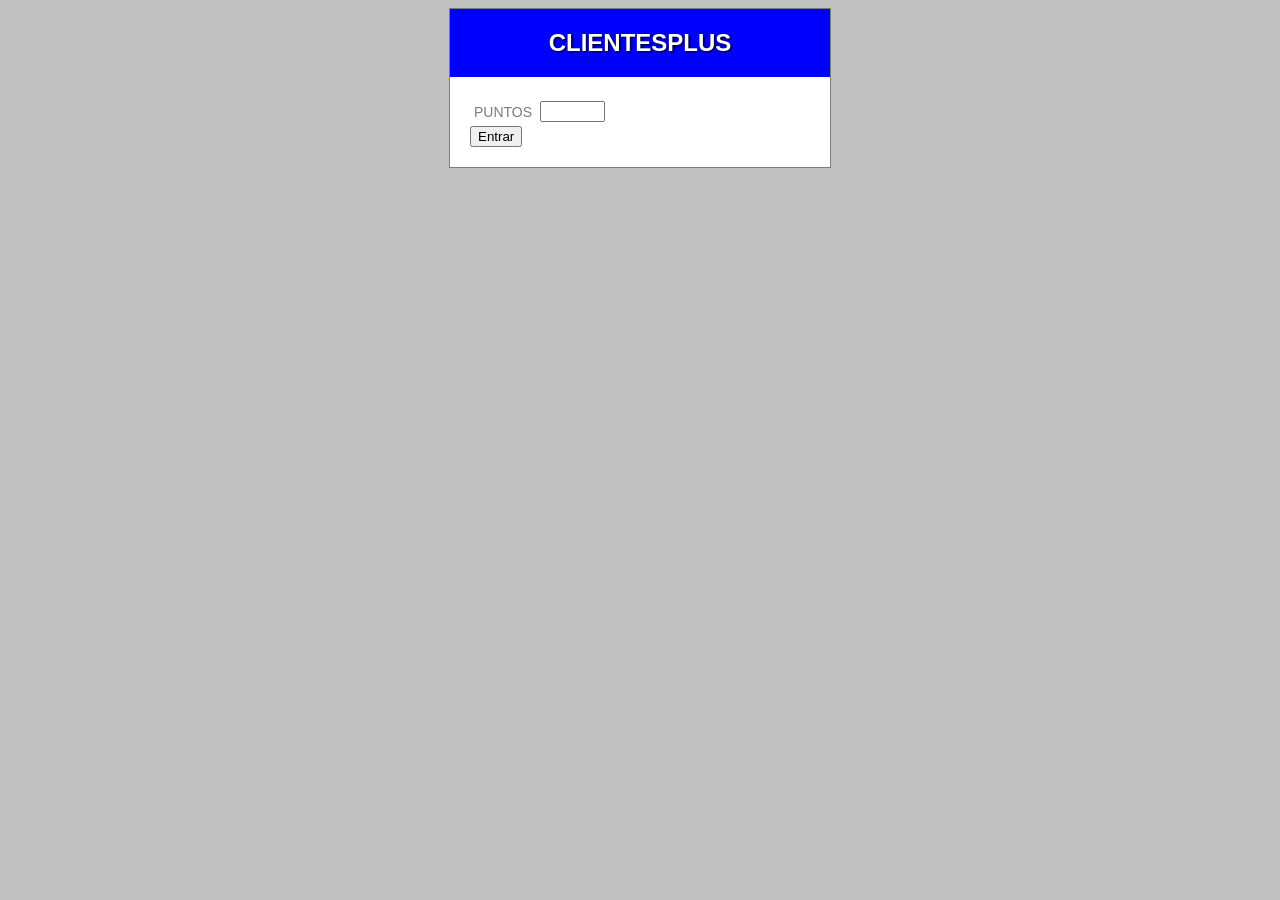
<file: soluciones09/clientesplus/index.html>
<!DOCTYPE html>
<html>
<head>
<meta charset="UTF-8">
<link href="default.css" rel="stylesheet" type="text/css" />
</head>
<body>
<div id="container" style="width: 380px;">
<div id="header">
<h1>CLIENTESPLUS</h1>
</div>
<div id="content">



	<form name='entrada' method="POST" action="./verpuntos.php">
		<table style="border: node;">
			<tr>
				<td>PUNTOS </td>
				<td><input type="text" name="puntos" size="6"></td>
			</tr>
		</table>
		<input type="submit" name="orden" value="Entrar">
	</form>
</div>
</div>
</body>
</html>
</file>
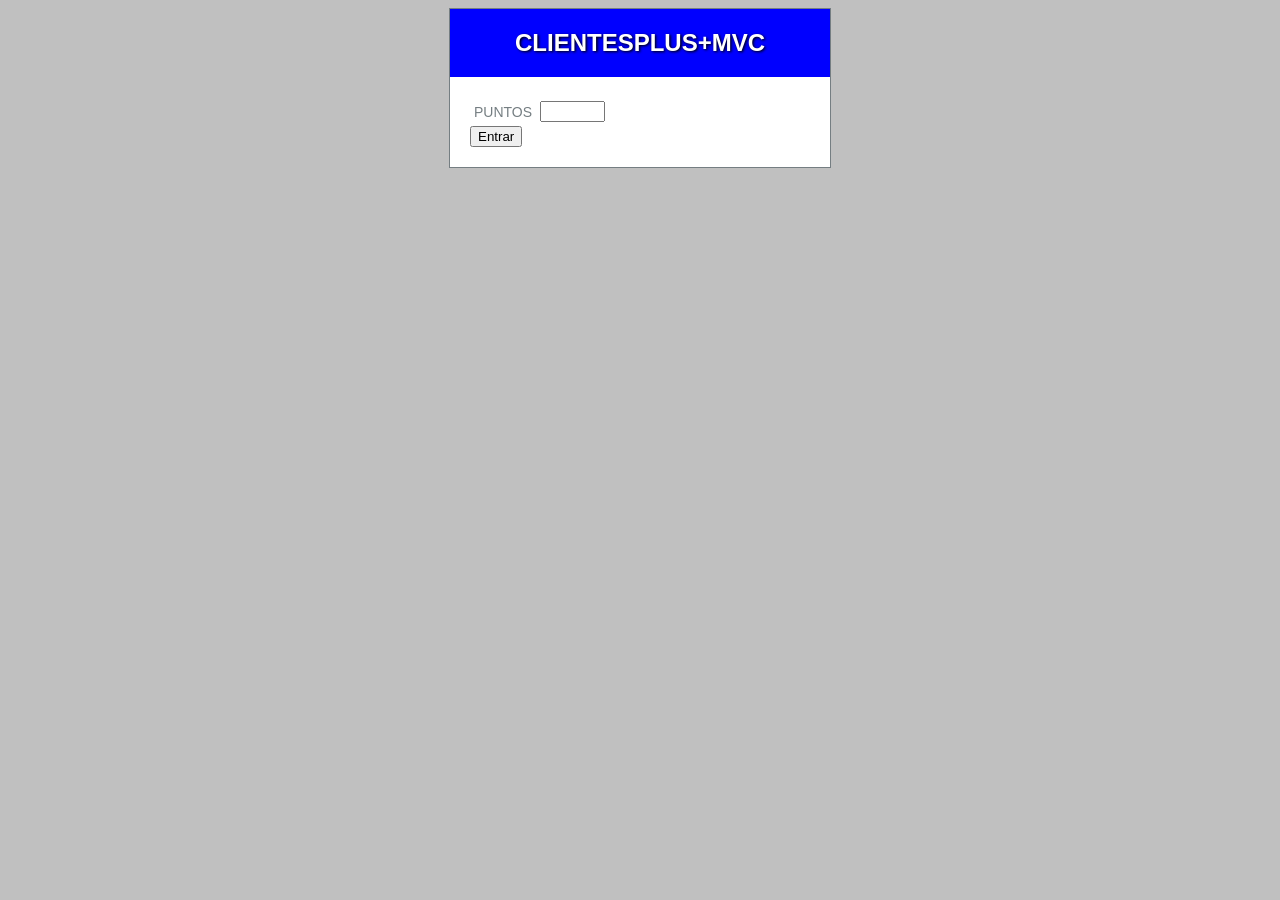
<file: soluciones09/clientesplusMVC/index.html>
<!DOCTYPE html>
<html>
<head>
<meta charset="UTF-8">
<link href="default.css" rel="stylesheet" type="text/css" />
</head>
<body>
<div id="container" style="width: 380px;">
<div id="header">
<h1>CLIENTESPLUS+MVC</h1>
</div>
<div id="content">



	<form name='entrada' method="POST" action="./verpuntos.php">
		<table style="border: node;">
			<tr>
				<td>PUNTOS </td>
				<td><input type="text" name="puntos" size="6"></td>
			</tr>
		</table>
		<input type="submit" name="orden" value="Entrar">
	</form>
</div>
</div>
</body>
</html>
</file>
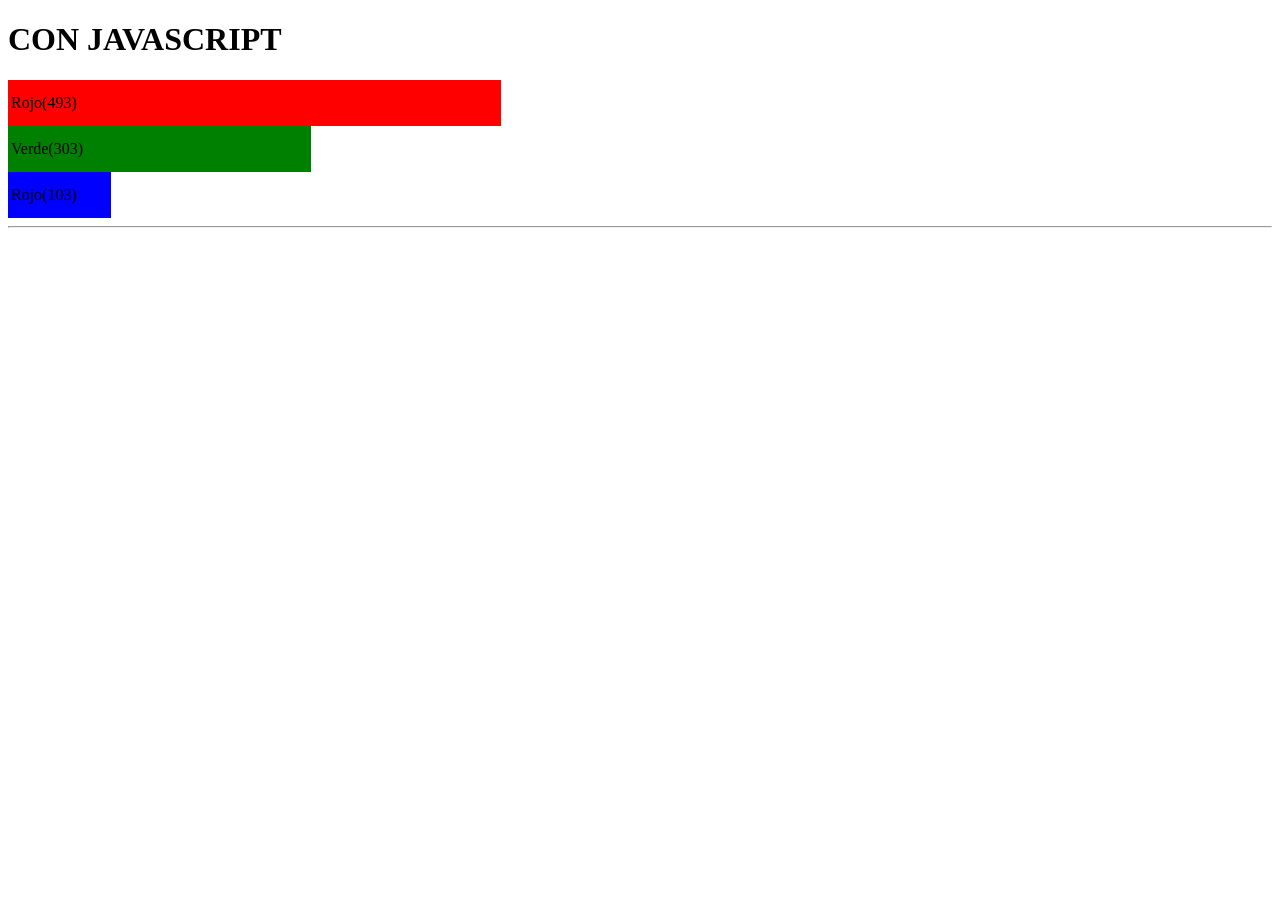
<file: soluciones01/07.html>
<!-- VERSION DONDE TODOS ESTA GENERADO POR EL CLIENTE -->
<!DOCTYPE html>
<html>
<head>
<meta charset="UTF-8">
<style>
table, td, th {
	border: 0px;
}
</style>
</head>
<script>
	function random_int(min, max) {
		return Math.floor((Math.random() * (max - min + 1)) + min);
	}
	
	function generar() {
		var nred  =  random_int(50,500);
		var ngreen = random_int(50,500);
		var nblue  = random_int(50,500);
		document.getElementById("tred")  .width  =  nred; 
		document.getElementById("tgreen").width  =  ngreen;
		document.getElementById("tblue") .width  =  nblue;
		document.getElementById("vred") .innerHTML   = " Rojo("+nred+")";
		document.getElementById("vgreen").innerHTML  = " Verde("+ngreen+")";
		document.getElementById("vblue") .innerHTML  = " Rojo("+nblue+")";
		setTimeout(generar,2000);
		
	}
	
</script>
<body onload="generar()">
	<h1> CON JAVASCRIPT </h1>
   
    <table style="background-color:red" id="tred">
		<tr>
			<td  id="vred" height="40px"></td>
		</tr>
	</table>
   <table style="background-color:green" id="tgreen">
		<tr>
			<td id="vgreen"  height="40px"></td>
		</tr>
	</table>	
	<table style="background-color:blue"  id="tblue">
		<tr>
			<td  id= "vblue" height="40px"></td>
		</tr>
	</table>
   
<hr>
</body>
</html>
</file>
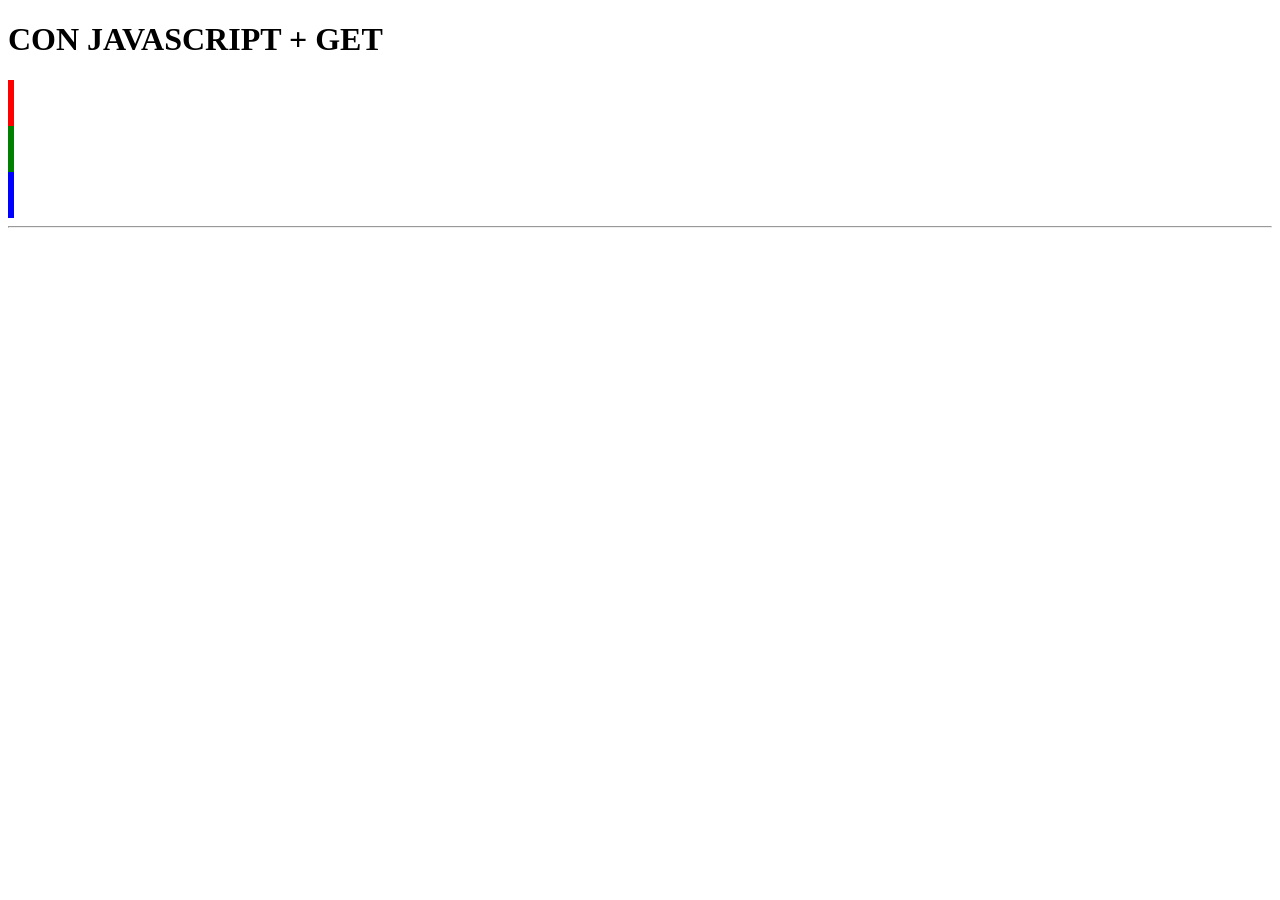
<file: soluciones01/07c.html>
<!-- VERSIÓN CLIENTE: PIDE LOS DATOS Y GENERA LA VISTA -->
<!DOCTYPE html>
<html>
<head>
<meta charset="UTF-8">
<style>
table, td, th {
	border: 0px;
}
</style>
</head>
<script>
	
  const cargardatos = async () => {
  const url = "07s.php";
  const res = await fetch(url);
  var datos = await res.json();
  var nred  =  datos[0];
  var ngreen = datos[1];
  var nblue  = datos[2];
  document.getElementById("tred")  .width  =  nred; 
  document.getElementById("tgreen").width  =  ngreen;
  document.getElementById("tblue") .width  =  nblue;
  document.getElementById("vred") .innerHTML   = " Rojo("+nred+")";
  document.getElementById("vgreen").innerHTML  = " Verde("+ngreen+")";
  document.getElementById("vblue") .innerHTML  = " Rojo("+nblue+")";
  setTimeout (cargardatos,2000);
};
	
	
</script>
<body onload="cargardatos()">
	<h1> CON JAVASCRIPT + GET </h1>
   
    <table style="background-color:red" id="tred">
		<tr>
			<td  id="vred" height="40px"></td>
		</tr>
	</table>
   <table style="background-color:green" id="tgreen">
		<tr>
			<td id="vgreen"  height="40px"></td>
		</tr>
	</table>	
	<table style="background-color:blue"  id="tblue">
		<tr>
			<td  id= "vblue" height="40px"></td>
		</tr>
	</table>
   
<hr>
</body>
</html>
</file>
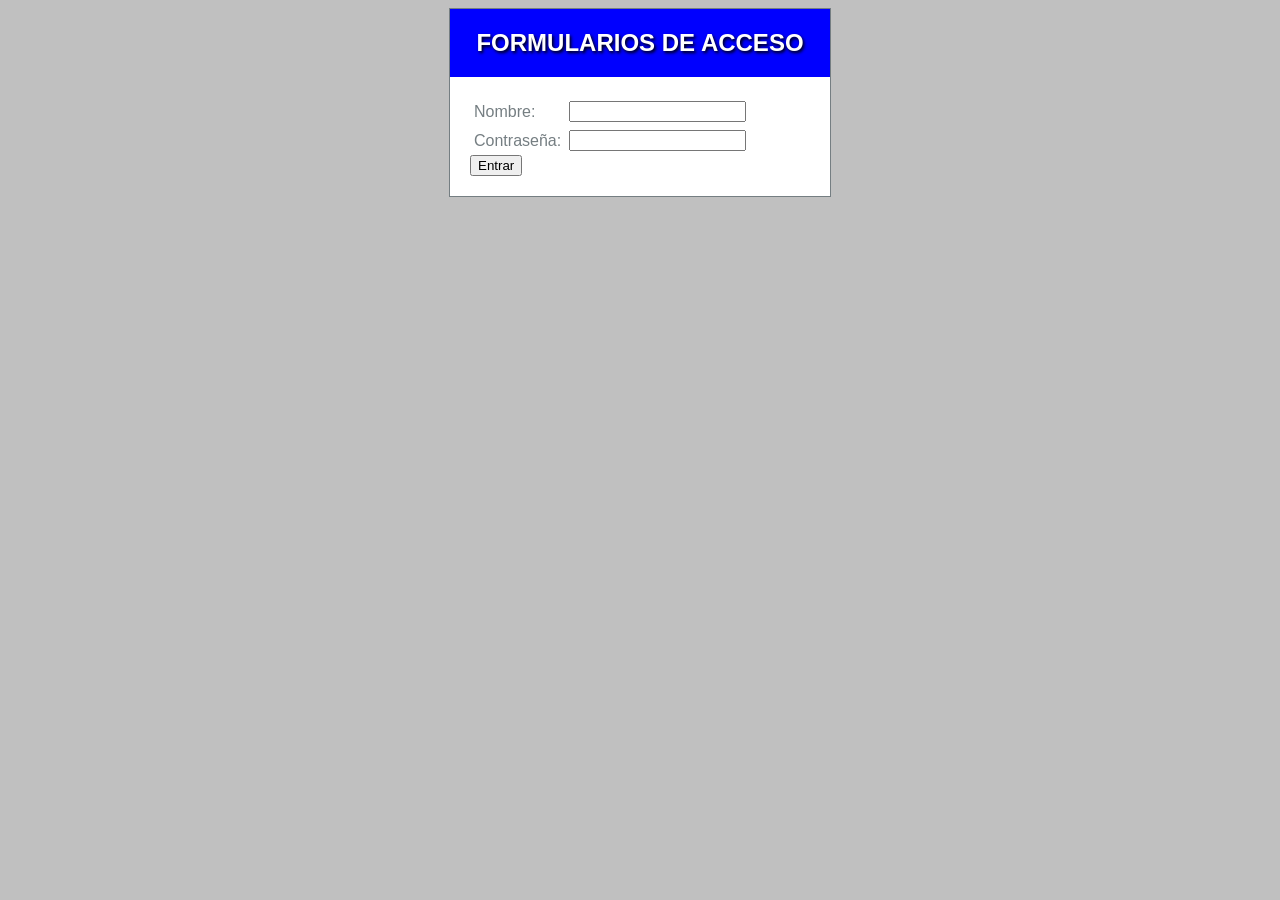
<file: soluciones04/01.html>
<!DOCTYPE html>
<html>
<head>
<meta charset="UTF-8">
<link href="default.css" rel="stylesheet" type="text/css" />
</head>
<body>
	<div id="container" style="width: 380px;">
		<div id="header">
			<h1>FORMULARIOS DE ACCESO</h1>
		</div>

		<div id="content">

			<form name='entrada' method="get" action="01.php">
				<table  style="border: node; ">
					<tr>
						<td>Nombre:</td>
						<td><input type="text" name="nombre" size="20"></td>
					</tr>
					<tr>
						<td>Contraseña:</td>
						<td><input type="password" name="clave" size="20"></td>
					</tr>
				</table>
				<input type="submit" name="orden" value="Entrar">
			</form>
		</div>
	</div>
</body>
</html>
</file>
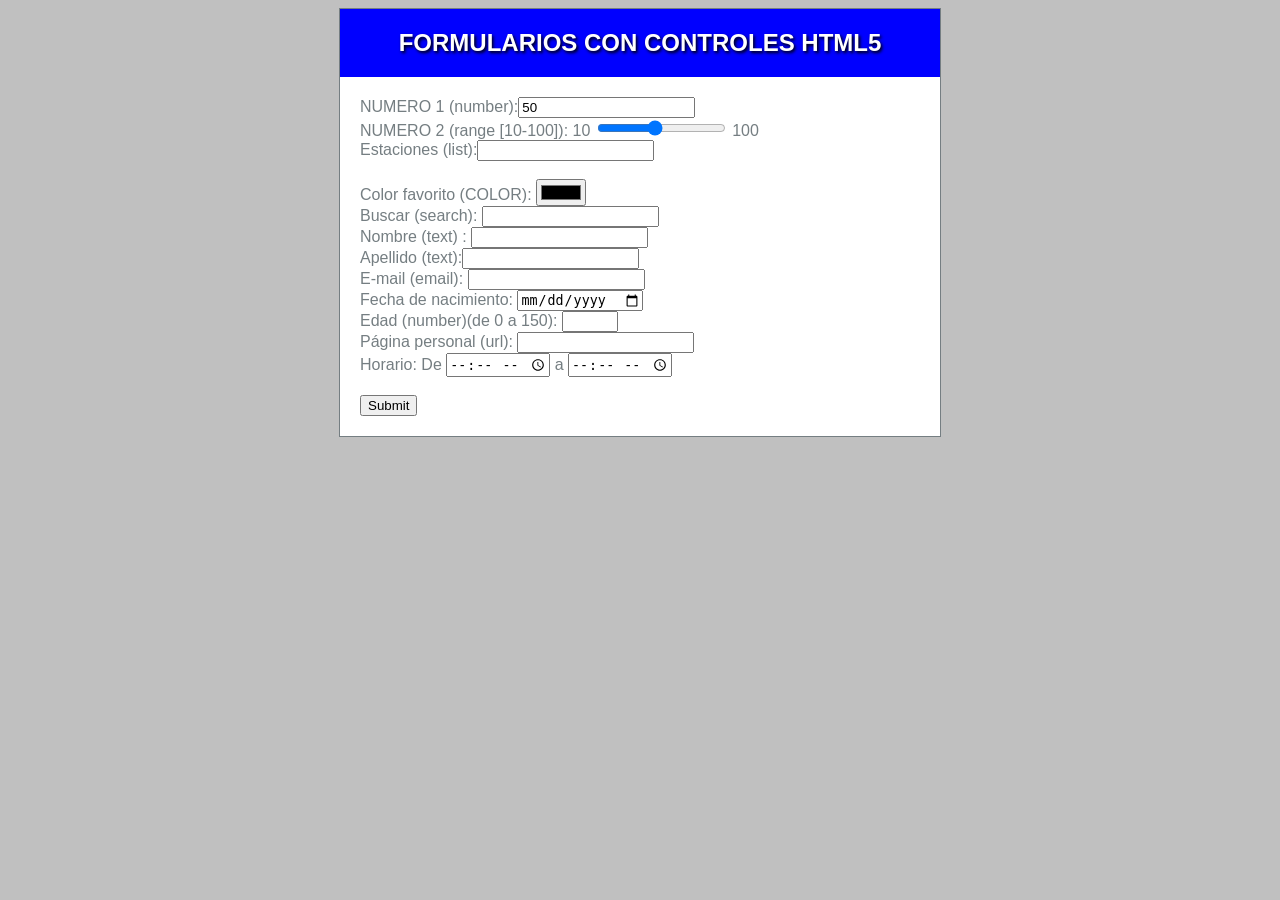
<file: soluciones04/03.html>
<!DOCTYPE html>
<html>
<head>
<meta charset="UTF-8">
<link href="default.css" rel="stylesheet" type="text/css" />
</head>
<body>
	<div id="container"  style="width: 600px;">
		<div id="header">
			<h1>FORMULARIOS CON CONTROLES HTML5</h1>
		</div>

		<div id="content">
			<form autocomplete="on" action="03.php">
	

				NUMERO 1 (number):<input type="number" name="numero1" value="50" /><br>
				NUMERO 2 (range [10-100]): 10 <input type="range" name="numero2"  min="10" max="100" value="50" /> 100
	            <br>
				Estaciones (list):<input list="estaciones" name="estacion">
				<datalist id="estaciones">
					<option value="Primavera">
					<option value="Verano">
					<option value="Otoño">
					<option value="Invierno">
				</datalist><br>
				<br /> Color favorito (COLOR):
				<input type="color"name="colorFavorito"> <br />
				 Buscar (search): <input type="search" name="busca"> <br /> 
				 Nombre (text) : <input type="text" name="nombre"> <br />
				 Apellido (text):<input type="text" name="apellido"> <br /> 
				 E-mail (email): <input type="email" name="email" autocomplete="off"> <br />
				Fecha de nacimiento: <input type="date" name="fecha"> <br /> 
				Edad (number)(de 0 a 150): <input type="number" name="edad" min="0" max="150"> <br /> 
				Página personal (url): <input type="url" name="paginaPersonal"> <br>
				Horario: De <input type="time" name="horaEntrada"> a <input type="time" name="horaSalida">
				<br /> 
				
				<br /> <input type="submit">
				
			</form>

		</div>
	</div>
</body>
</html>
</file>
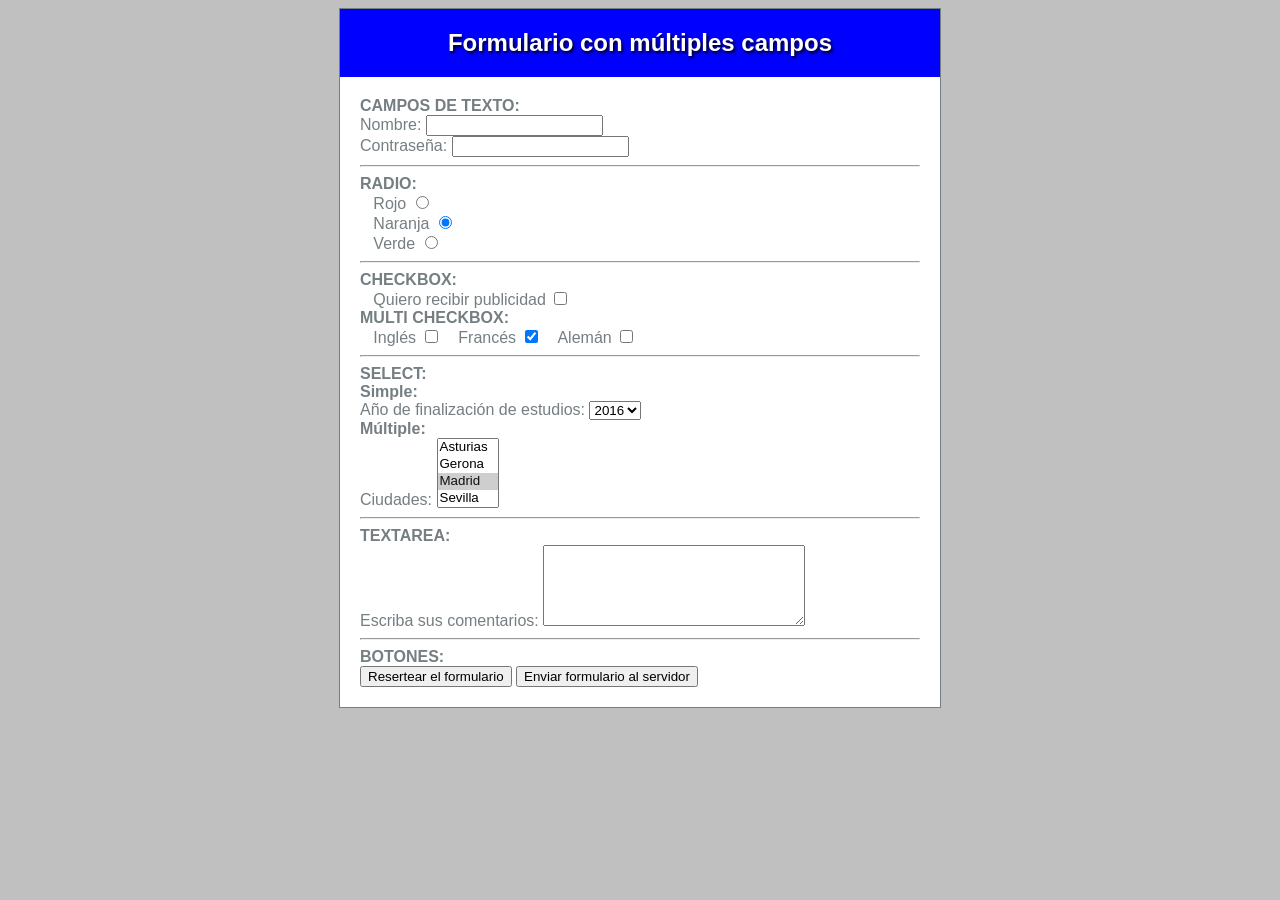
<file: soluciones04/04.html>
<!DOCTYPE html>
<html>
<head>
<meta charset="UTF-8">
<link href="default.css" rel="stylesheet" type="text/css" />
</head>
<body>
	<div id="container" style="width: 600px;">
		<div id="header">
			<h1>Formulario con múltiples campos</h1>
		</div>

		<div id="content">
			<form name="f1" action="04.php" method="get">
				<b>CAMPOS DE TEXTO:</b> <br /> Nombre: <input type="text"
					name="txtNombre" /> <br /> Contraseña: <input
					type="password" name="pswClave" /> <br />
				<hr />
				<b>RADIO:</b> <br /> &nbsp;&nbsp;
				 Rojo <input type="radio" value="Rojo" name="rdSemaforo" /> <br /> &nbsp;&nbsp;
				 Naranja <input type="radio" value="Naranja" name="rdSemaforo" checked="checked" />
				<br /> &nbsp;&nbsp; 
				 Verde <input type="radio" value="Verde" name="rdSemaforo" /> <br />
				<hr />
				<b>CHECKBOX:</b> <br /> &nbsp;&nbsp; Quiero recibir publicidad <input
					type="checkbox" name="cbPublicidad" value="Publicidad" /> <br />
				<b>MULTI CHECKBOX:</b> <br />
				<!-- Se declara el nombre terminado en [] para tratarlo en PHP como un array -->
				&nbsp;&nbsp; <label>Inglés</label> <input type="checkbox"
					name="cbIdioma[]" value="English" /> &nbsp;&nbsp; Francés <input
					type="checkbox" name="cbIdioma[]" checked="checked"
					value="Français" /> &nbsp;&nbsp; Alemán <input type="checkbox"
					name="cbIdioma[]" value="Deutch" />
				<hr />
				<b>SELECT: </b> <br /> <b>Simple:</b> <br /> Año de finalización
				de estudios: <select name="selAnioFinEstudios">
					<option value="2015">2015</option>
					<option value="2016" selected="selected">2016</option>
					<option value="2017">2017</option>
					<option value="2018">2018</option>
					<option value="2019">2019</option>
					<option value="2020">2020</option>
				</select>
				
				
				 <br /> <b>Múltiple:</b> <br /> Ciudades:
				<!-- Se declara el nombre terminado en [] para tratarlo en PHP como un array -->
				<select name="selCodigosPostales[]" multiple="multiple">
					<option value="33">Asturias</option>
					<option value="17">Gerona</option>
					<option value="28" selected="selected">Madrid</option>
					<option value="41">Sevilla</option>
					<option value="50" selected="selected">Zaragoza</option>
				</select> <br />
				<hr />
				<b>TEXTAREA:</b> <br /> Escriba sus comentarios:
				<textarea name="txaComentarios" rows="5" cols="30"
				 placeholder="Introduzca su comentario">

				</textarea>
				<hr />
				<b>BOTONES:</b> <br /> 
				 <input type="reset"   value="Resertear el formulario" />
				 <input type="submit" value="Enviar formulario al servidor" />

			</form>
		</div>
	</div>
</body>
</html>
</file>
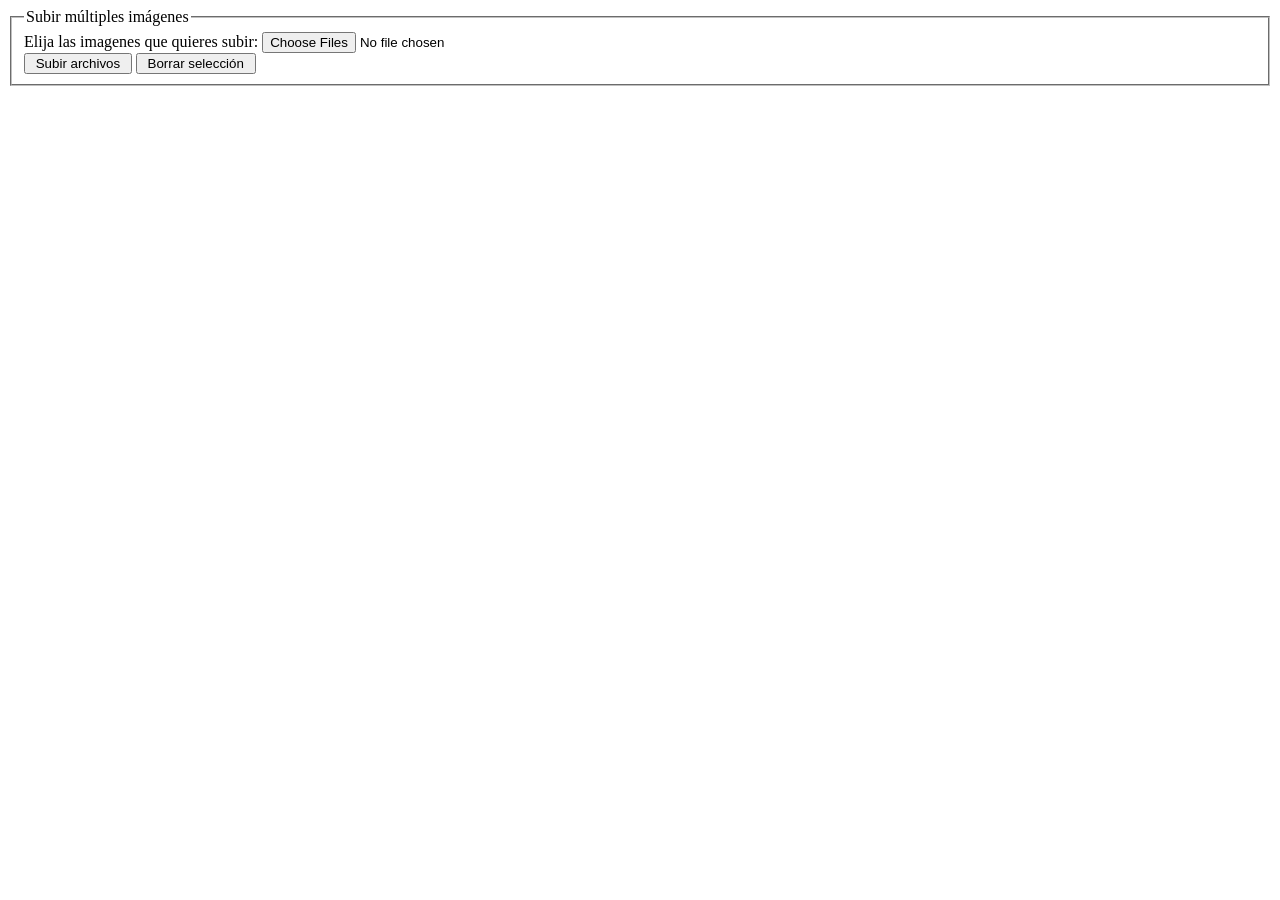
<file: tareas/selectmultiple.html>
<!DOCTYPE html>
<html><head>
<meta http-equiv="content-type" content="text/html; charset=UTF-8">
  <meta charset="UTF-8">
  <title>SUBIR FICHEROS</title>
</head>
<body>
<div>
<form enctype="multipart/form-data" method="post" action="guardarimgmultiple.php">
  <fieldset>
    <legend>Subir múltiples imágenes</legend>
    <label>Elija las imagenes que quieres subir:</label> 
    <!--  200Kbytes -->
    <input type="hidden" name="MAX_FILE_SIZE" value="200000"> 
    <input name="archivos[]" type="file" accept="image/png, image/jpeg" multiple=""> <br>
    <input type="submit" value=" Subir archivos ">
    <input type="reset" value=" Borrar selección ">
  </fieldset>
</form>
</div>

</body></html>
</file>
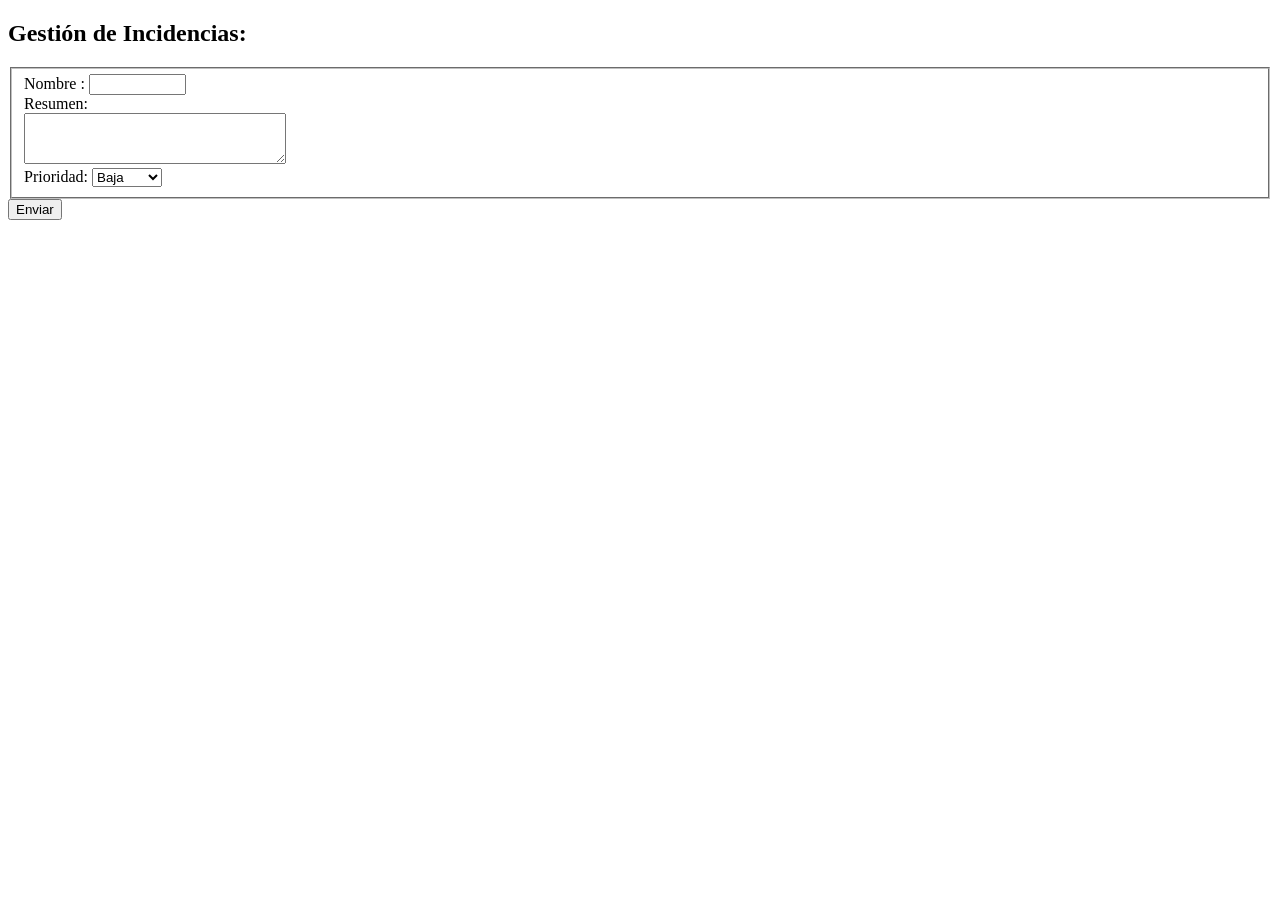
<file: exam/exa01-ejemplo/incidenciasform.html>
<!DOCTYPE html>
<html>
<head>
<meta charset="UTF-8">
<title>Gestión de Incidencias</title>
</head>
<body>
<h2> Gestión de Incidencias:</h2>
<form  action="incidencias.php" method="post">
<fieldset>
Nombre : <input name="nombre" type="text" size="10"><br>
Resumen: <br>
<textarea name="resumen" rows="3" cols="30"></textarea><br>
Prioridad:
<select name="prioridad">
<option value="4" >Baja</option>
<option value="3" >Normal</option>
<option value="2" >Alta</option>
<option value="1" >Urgente</option>
</select> 
</fieldset>
<input type="submit" value="Enviar">
</form>
</body>
</html>
</file>
<file: soluciones09/clientesplus/default.css>
body {
  background: silver;
  text-align: justify;
  font-family: Tahoma, Geneva, sans-serif;
  font-size: 14px;
  color: #757E82;
}

#container {
  margin: 0 auto;
  width: 500px;
  background:#fff;
  border: solid 1px;
}

#header {
  background: blue;
  text-align: center;
  padding: 20px;
  color: white;
  text-shadow: black 0.1em 0.1em 0.2em;
}

#header h1 {
  font-size: 24px;
  margin: 0;
}
#header h2 {
  font-size: 20px;
  margin: 0;
}

#content {
  background: white;
  clear: left;
  padding: 20px;
}

#content h2 {
  color:#000;
  font-size: 160%;
  margin: 0 0 .5em;
}

li {
  padding: 18px;
}

a {
  color: #429;
  text-decoration: none;
}
textarea {
   resize: none;
}

table, th, td {
  border: 0px solid black;
  border-collapse:collapse;
  padding: 4px;
}

#footer {
  color: white;
  background: blue;
  text-align: center;
  padding: 20px;
  margin: 0px;
  height: 1%;
}
</file>
<file: soluciones09/clientesplusMVC/default.css>
body {
  background: silver;
  text-align: justify;
  font-family: Tahoma, Geneva, sans-serif;
  font-size: 14px;
  color: #757E82;
}

#container {
  margin: 0 auto;
  width: 500px;
  background:#fff;
  border: solid 1px;
}

#header {
  background: blue;
  text-align: center;
  padding: 20px;
  color: white;
  text-shadow: black 0.1em 0.1em 0.2em;
}

#header h1 {
  font-size: 24px;
  margin: 0;
}
#header h2 {
  font-size: 20px;
  margin: 0;
}

#content {
  background: white;
  clear: left;
  padding: 20px;
}

#content h2 {
  color:#000;
  font-size: 160%;
  margin: 0 0 .5em;
}

li {
  padding: 18px;
}

a {
  color: #429;
  text-decoration: none;
}
textarea {
   resize: none;
}

table, th, td {
  border: 0px solid black;
  border-collapse:collapse;
  padding: 4px;
}

#footer {
  color: white;
  background: blue;
  text-align: center;
  padding: 20px;
  margin: 0px;
  height: 1%;
}
</file>
<file: soluciones04/default.css>
body {
  background: silver;
  text-align: justify;
  font-family: Tahoma, Geneva, sans-serif;
  font-size: 16px;
  color: #757E82;
}

#container {
  margin: 0 auto;
  width: 500px;
  background:#fff;
  border: solid 1px;
}

#header {
  background: blue;
  text-align: center;
  padding: 20px;
  color: white;
  text-shadow: black 0.1em 0.1em 0.2em;
}

#header h1 {
  font-size: 24px;
  margin: 0;
}
#header h2 {
  font-size: 20px;
  margin: 0;
}

#content {
  background: white;
  clear: left;
  padding: 20px;
}

#content h2 {
  color:#000;
  font-size: 160%;
  margin: 0 0 .5em;
}

li {
  padding: 18px;
}

a {
  color: #429;
  text-decoration: none;
}

table, th, td {
  border: none;
  border-collapse:collapse;
  padding: 4px;
}

#footer {
  color: white;
  background: blue;
  text-align: center;
  padding: 20px;
  margin: 0px;
  height: 1%;
}
</file>
